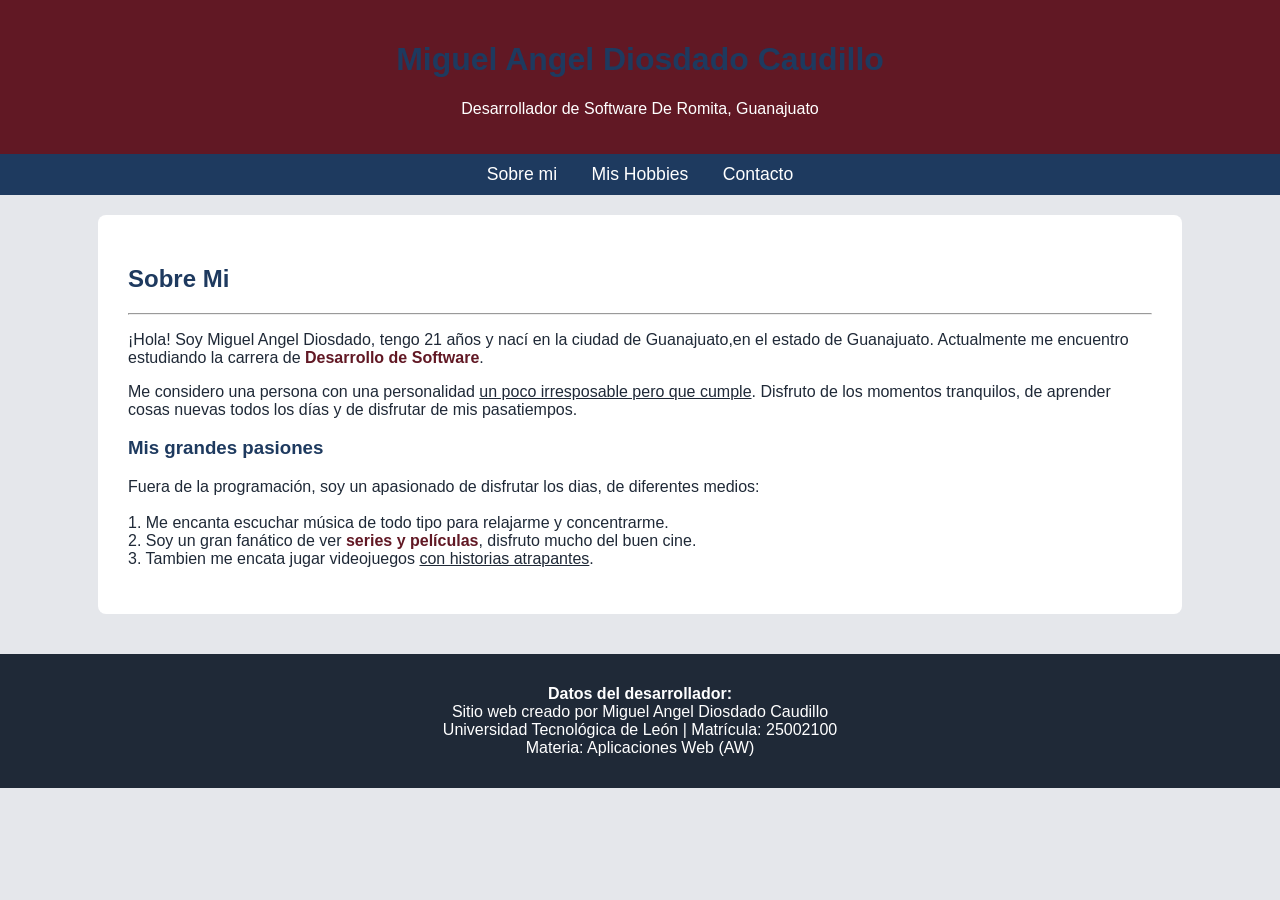
<file: index.html>
<!DOCTYPE html>
<html lang="es">
<head>
    <meta charset="UTF-8">
    <title>Perfil - Miguel Angel Diosdado Caudillo</title>
    <link rel="stylesheet" href="css/miEstilo.css">
</head>
<body>

    <header>
        <h1>Miguel Angel Diosdado Caudillo</h1>
        <p>Desarrollador de Software De Romita, Guanajuato</p>
    </header>

    <nav>
        <a href="index.html">Sobre mi</a>
        <a href="hobbies.html">Mis Hobbies</a>
        <a href="contacto.html">Contacto</a>
    </nav>

    <div class="contenedor">
        <h2>Sobre Mi</h2>
        <hr>

        <p>
            ¡Hola! Soy Miguel Angel Diosdado, tengo 21 años y nací en la ciudad de Guanajuato,en el estado de  Guanajuato. 
            Actualmente me encuentro estudiando la carrera de <span class="destacado">Desarrollo de Software</span>.
        </p>

        <p>
            Me considero una persona con una personalidad <span class="subrayado">un poco irresposable pero que cumple</span>. 
            Disfruto de los momentos tranquilos, de aprender cosas nuevas todos los días y de 
            disfrutar de mis pasatiempos.
        </p>

        <h3>Mis grandes pasiones</h3>
        <p>
            Fuera de la programación, soy un apasionado de disfrutar los dias, de diferentes medios:
            <br><br> 
            1. Me encanta escuchar música de todo tipo para relajarme y concentrarme.<br>
            2. Soy un gran fanático de ver <span class="destacado">series y películas</span>, disfruto mucho del buen cine.<br>
            3. Tambien me encata jugar videojuegos <span class="subrayado">con historias atrapantes</span>.
        </p>

    </div>

    <footer>
        <p>
            <strong>Datos del desarrollador:</strong><br>
            Sitio web creado por Miguel Angel Diosdado Caudillo<br>
            Universidad Tecnológica de León | Matrícula: 25002100<br>
            Materia: Aplicaciones Web (AW)
        </p>
    </footer>

</body>
</html>
</file>
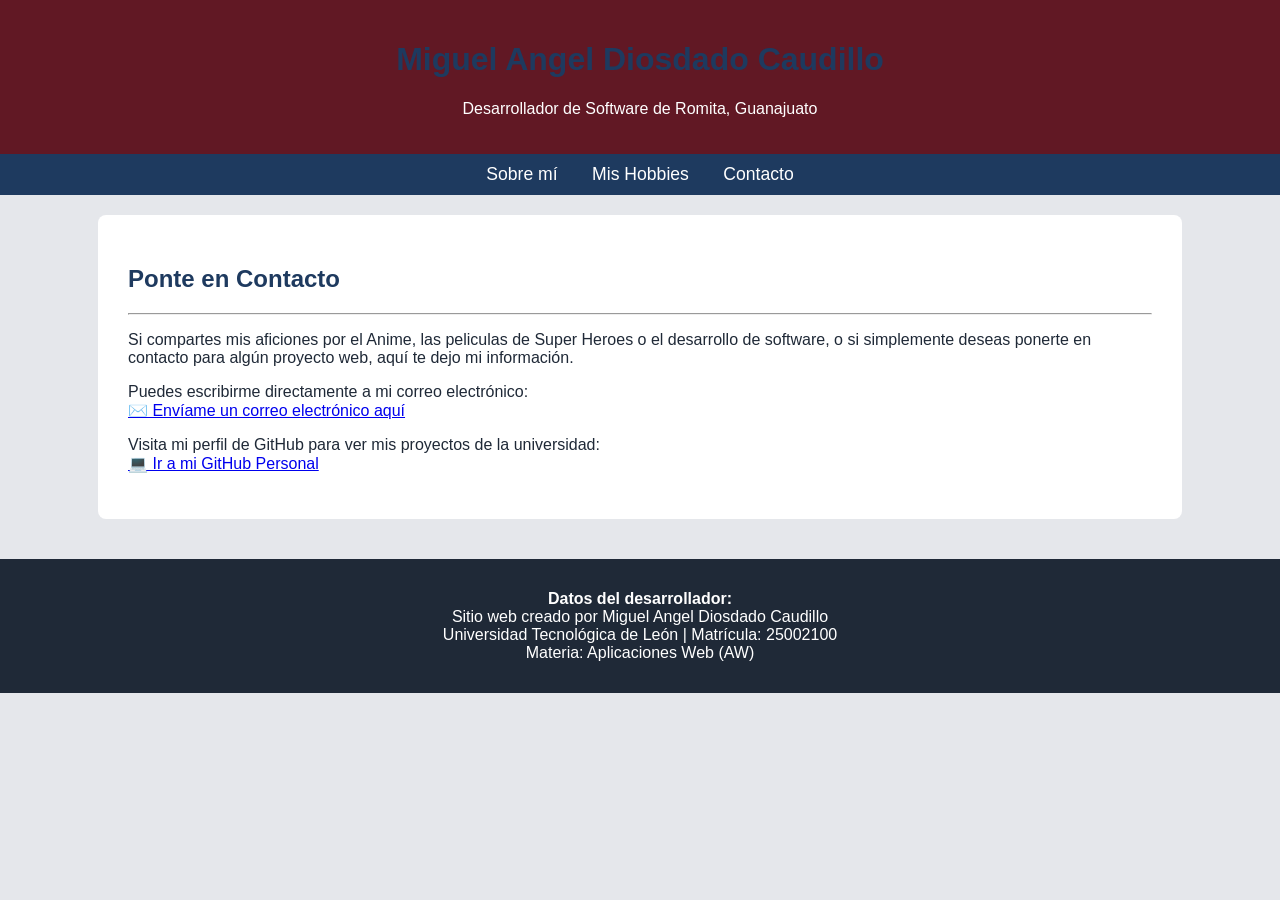
<file: contacto.html>
<!DOCTYPE html>
<html lang="es">
<head>
    <meta charset="UTF-8">
    <title>Contacto - Miguel Angel Diosdado Caudillo</title>
    <link rel="stylesheet" href="css/miEstilo.css">
</head>
<body>

    <header>
        <h1>Miguel Angel Diosdado Caudillo</h1>
        <p>Desarrollador de Software de Romita, Guanajuato</p>
    </header>

    <nav>
        <a href="index.html">Sobre mí</a>
        <a href="hobbies.html">Mis Hobbies</a>
        <a href="contacto.html">Contacto</a>
    </nav>

    <div class="contenedor">
        <h2>Ponte en Contacto</h2>
        <hr>

        <p>
            Si compartes mis aficiones por el Anime, las peliculas de Super Heroes o el desarrollo de software, 
            o si simplemente deseas ponerte en contacto para algún proyecto web, aquí te dejo mi información.
        </p>

        <p>
            Puedes escribirme directamente a mi correo electrónico:<br>
            <a href="mail:migueldioscaudi12@gmial.com">✉️ Envíame un correo electrónico aquí</a>
        </p>
        <p>
            Visita mi perfil de GitHub para ver mis proyectos de la universidad:<br>
            <a href="https://github.com/DiosdadoMiguel" target="_blank">💻 Ir a mi GitHub Personal</a>
        </p>
    </div>

    <footer>
        <p>
            <strong>Datos del desarrollador:</strong><br>
            Sitio web creado por Miguel Angel Diosdado Caudillo<br>
            Universidad Tecnológica de León | Matrícula: 25002100<br>
            Materia: Aplicaciones Web (AW)
        </p>
    </footer>

</body>
</html>
</file>
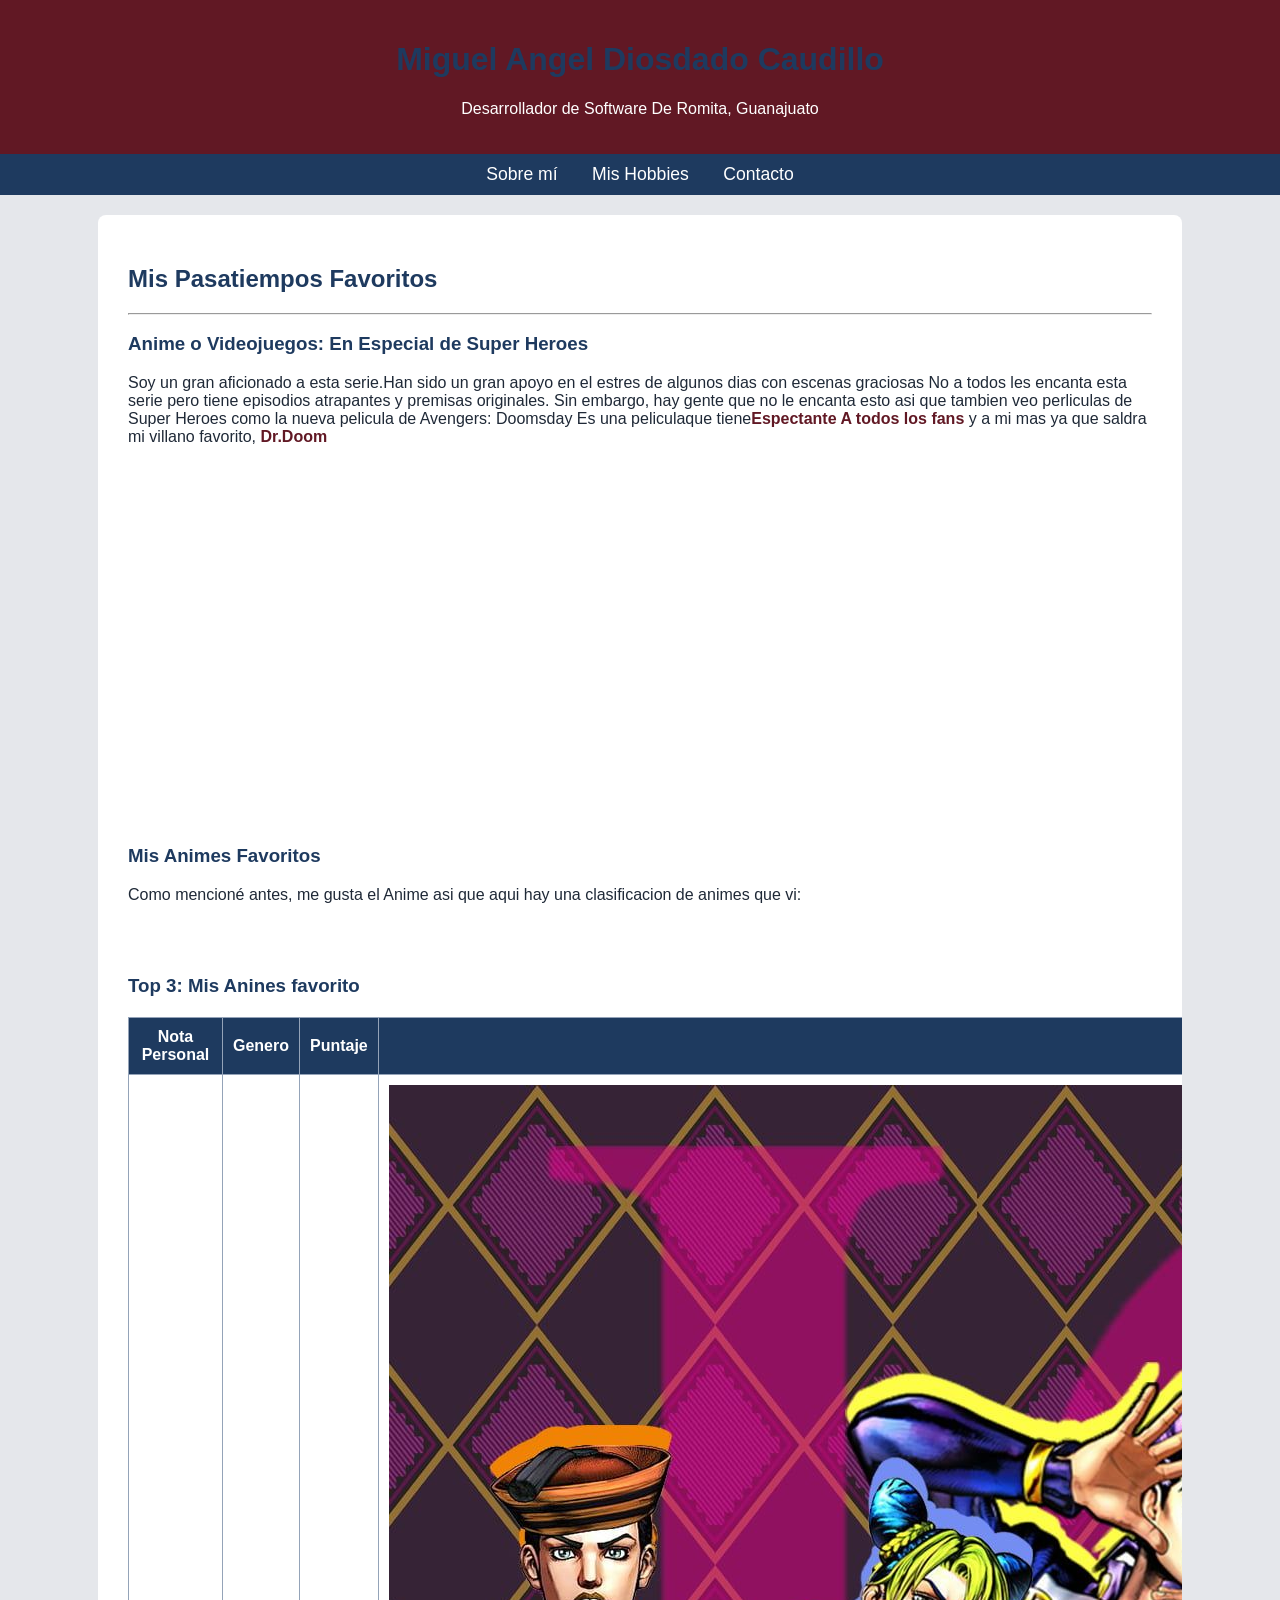
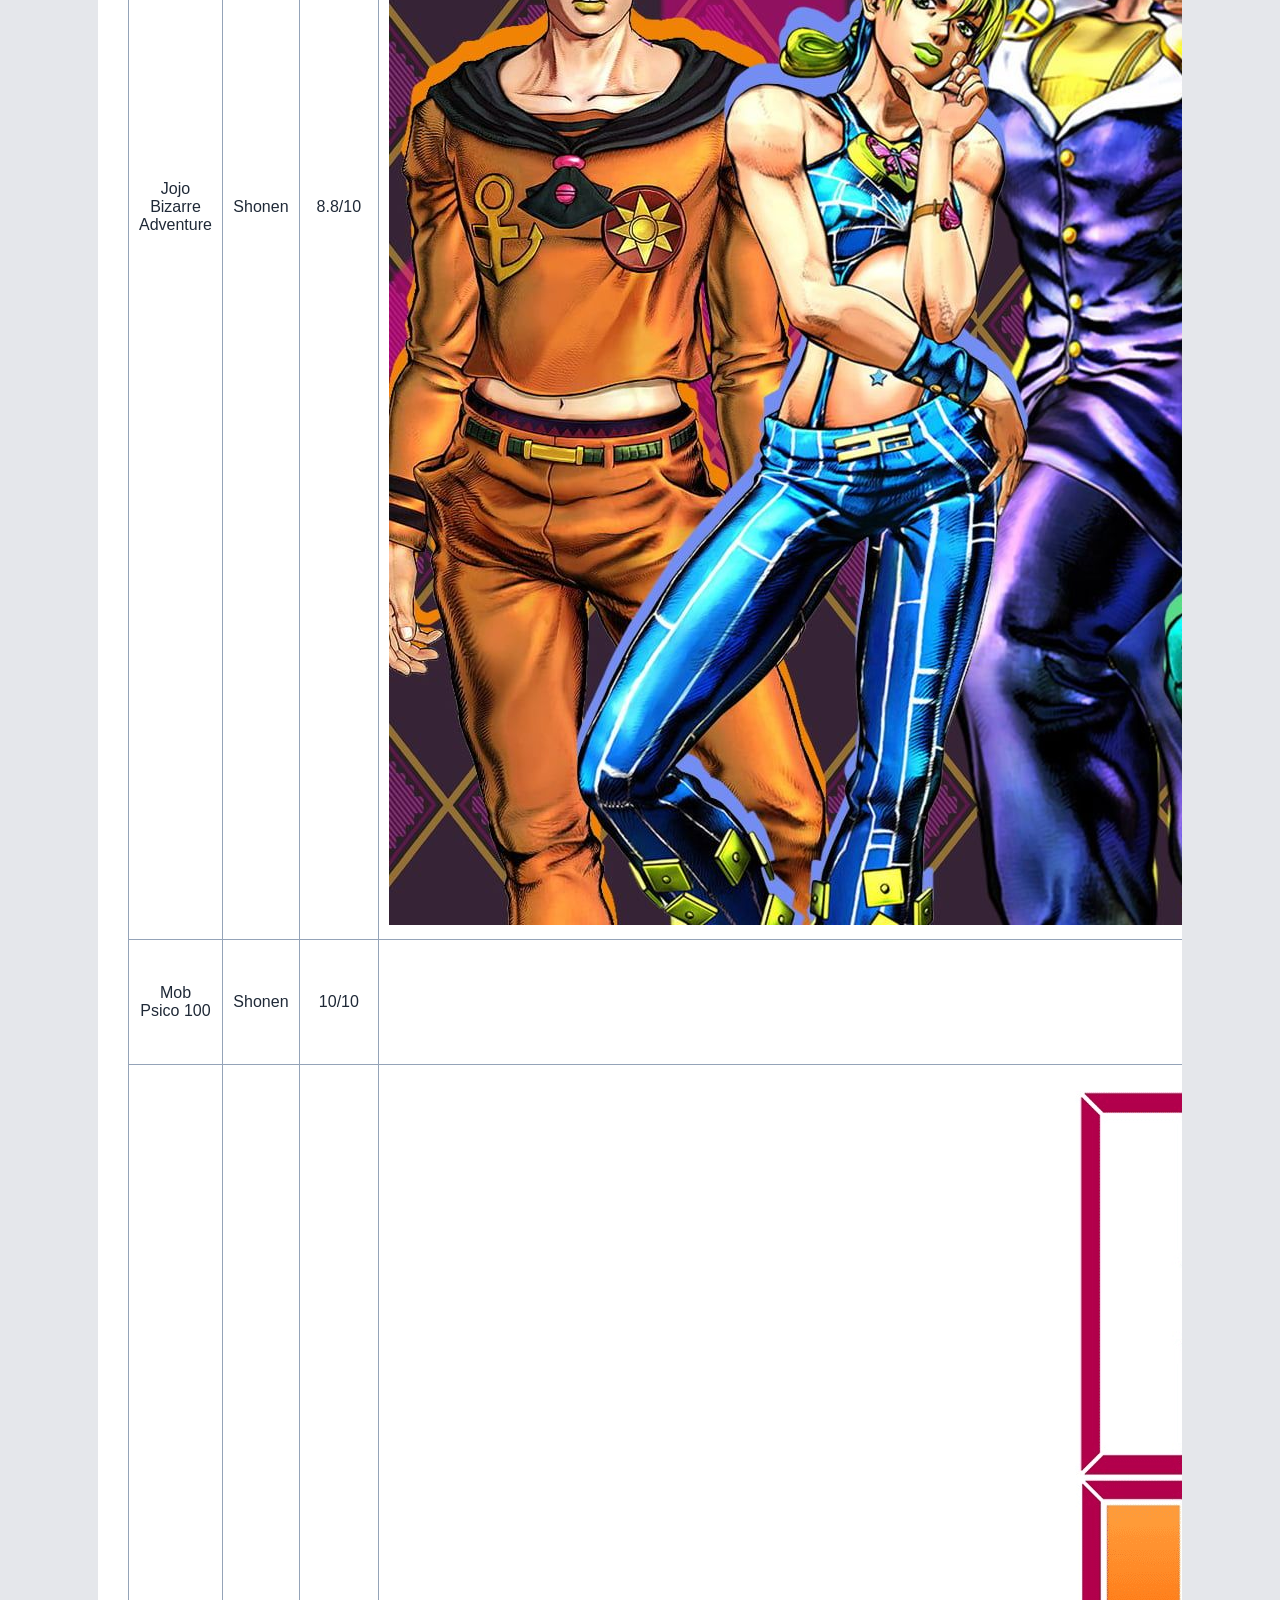
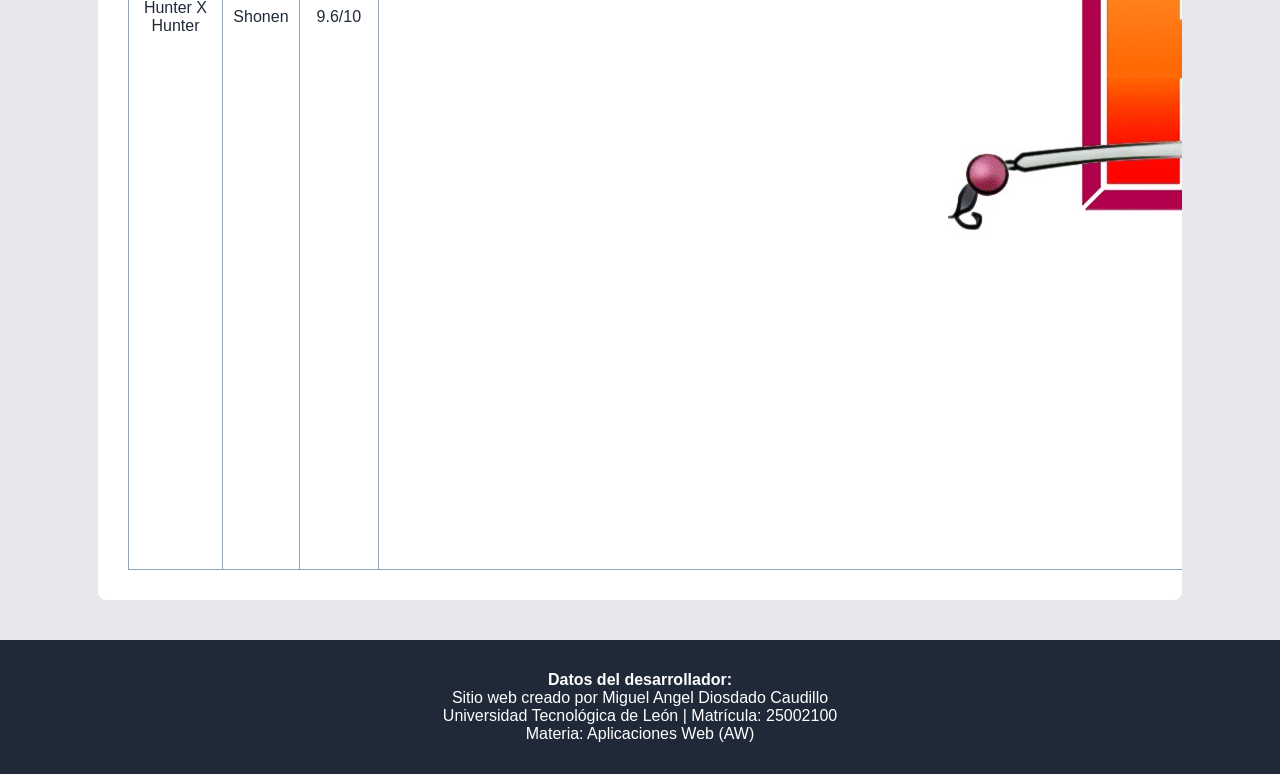
<file: hobbies.html>
<!DOCTYPE html>
<html lang="es">
<head>
    <meta charset="UTF-8">
    <title>Mis Hobbies - Miguel Angel Diosdado Caudillo</title>
    <link rel="stylesheet" href="css/miEstilo.css">
</head>
<body>

    <header>
        <h1>Miguel Angel Diosdado Caudillo</h1>
        <p>Desarrollador de Software De Romita, Guanajuato</p>
    </header>

    <nav>
        <a href="index.html">Sobre mí</a>
        <a href="hobbies.html">Mis Hobbies</a>
        <a href="contacto.html">Contacto</a>
    </nav>

    <div class="contenedor">
        <h2>Mis Pasatiempos Favoritos</h2>
        <hr>

        <h3>Anime o Videojuegos: En Especial de Super Heroes</h3>

        <p>
            Soy un gran aficionado a esta serie.Han sido un gran apoyo en el estres de algunos dias con escenas graciosas
            No a todos les encanta esta serie pero tiene episodios atrapantes y premisas originales. 
            Sin embargo, hay gente que no le encanta esto asi que tambien veo perliculas de Super Heroes como la nueva pelicula de Avengers: Doomsday 
            Es una peliculaque tiene<span class="destacado">Espectante A todos los fans</span> y a mi mas ya que saldra mi villano favorito,
            <span class="destacado">Dr.Doom</span>
        </p>

        <div style="text-align: center; margin: 40px 0; clear: both;">
            <iframe width="560" height="315" src="https://www.youtube.com/watch?v=lAr_uspgHm8" title="YouTube video Doomsday" frameborder="0" allow="accelerometer; autoplay; clipboard-write; encrypted-media; gyroscope; picture-in-picture; web-share" allowfullscreen></iframe>
        </div>

        <h3>Mis Animes Favoritos</h3>
        <p>
            Como mencioné antes, me gusta el Anime asi que aqui hay una clasificacion de animes que vi:
        </p>
        <br><br>
        
        <h3>Top 3: Mis Anines favorito</h3>
        <table>
            <tr>
                <th>Nota Personal</th>
                <th>Genero</th>
                <th>Puntaje</th>
                <th>Imagen</th>
            </tr>
            <tr>
                <td>Jojo Bizarre Adventure</td>
                <td>Shonen</td>
                <td>8.8/10</td>
                <td><img src="image/In.jpg" alt="Jojo´s" class="foto-perfil"></td>
            </tr>
            <tr>
                <td>Mob Psico 100</td>
                <td>Shonen</td>
                <td>10/10</td>
                <td><img src="image/OPHS.jpg" alt="Mob" class="foto-perfil" height="100" width="150"></td>
            </tr>
            <tr>
                <td>Hunter X Hunter</td>
                <td>Shonen</td>
                <td>9.6/10</td>
                <td><img src="image/Hunte.png" alt="Hunter" class="foto-perfil"></td>
            </tr>
        </table>

    </div>

    <footer>
        <p>
            <strong>Datos del desarrollador:</strong><br>
            Sitio web creado por Miguel Angel Diosdado Caudillo<br>
            Universidad Tecnológica de León | Matrícula: 25002100<br>
            Materia: Aplicaciones Web (AW)
        </p>
    </footer>

</body>
</html>
</file>
<file: css/miEstilo.css>
body {
    font-family: Arial, Helvetica, sans-serif;
    background-color: #e5e7eb; 
    color: #1f2937; 
    margin: 0;
    padding: 0;
}


header {
    background-color: #611824; 
    color: white;
    padding: 20px;
    text-align: center;
}

nav {
    background-color: #1e3a5f;
    text-align: center;
    padding: 10px;
}

nav a {
    color: white;
    text-decoration: none;
    margin: 0 15px;
    font-size: 1.1em;
}

nav a:hover {
    text-decoration: underline;
    color: #cbd5e1;
}

.contenedor {
    width: 80%;
    margin: 20px auto; 
    background-color: white;
    padding: 30px;
    border-radius: 8px;
    overflow: hidden;
}

h1, h2, h3 {
    color: #1e3a5f;
}


table {
    width: 100%;
    border-collapse: collapse;
    margin-top: 20px;
}

table, th, td {
    border: 1px solid #94a3b8;
}

th {
    background-color: #1e3a5f;
    color: white;
    padding: 10px;
}

td {
    padding: 10px;
    text-align: center;
}

.destacado {
    color: #611824;
    font-weight: bold;
}
.subrayado {
    text-decoration: underline;
}
footer {
    background-color: #1f2937;
    color: white;
    text-align: center;
    padding: 15px;
    margin-top: 40px;
}
</file>
